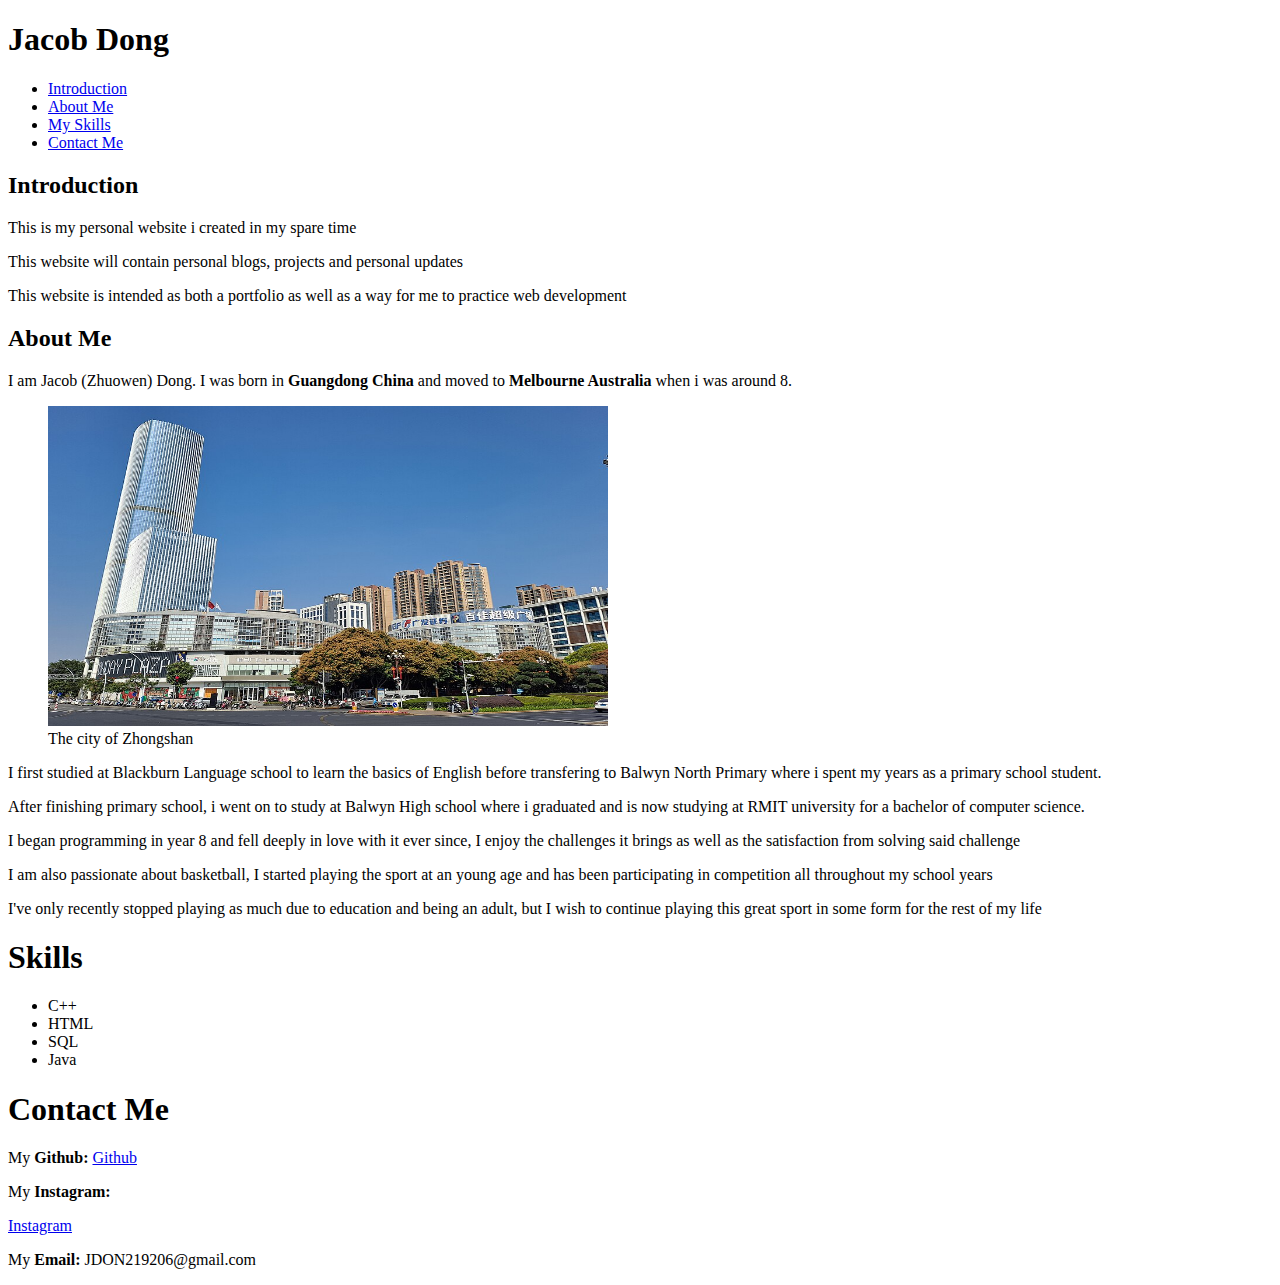
<file: index.html>
<!DOCTYPE html>
<html>
<head>
    <title>Jacob Dong's Website</title>
</head>

<body>

    <h1>Jacob Dong</h1>
    <nav>
        <ul>
            <li><a href="#introduction">Introduction</a></li>
            <li><a href="#aboutme">About Me</a></li>
            <li><a href="#skills">My Skills</a></li>
            <li><a href="#contact">Contact Me</a></li>
        </ul>
    </nav>

    <div id="introduction"> 
        <h2>Introduction</h2>
        <p>This is my personal website i created in my spare time</p>
        <p>This website will contain personal blogs, projects and personal updates</p>
        <p>This website is intended as both a portfolio as well as a way for me to practice web development</p>
    </div>

    <div id="aboutme"> 
        <h2>About Me</h2>
        <p>I am Jacob (Zhuowen) Dong. I was born in <strong>Guangdong China </strong> and moved to <strong>Melbourne Australia</strong> when i was around 8. </p> 
        <figure>
             <img src="./Images/zhongshan.jpg" 
             width="560" 
             height="320" 
             alt="Image of the city of Zhongshan"/>
             <figcaption>
                The city of Zhongshan
             </figcaption>
        </figure>
        <p> I first studied at Blackburn Language school to learn the basics of English before transfering to Balwyn North Primary where i spent my years as a primary school student. </p>
        <p>After finishing primary school, i went on to study at Balwyn High school where i graduated and is now studying at RMIT university for a bachelor of computer science.</p>
        <p>I began programming in year 8 and fell deeply in love with it ever since, I enjoy the challenges it brings as well as the satisfaction from solving said challenge</p>
        <p>I am also passionate about basketball, I started playing the sport at an young age and has been participating in competition all throughout my school years</p>
        <p>I've only recently stopped playing as much due to education and being an adult, but I wish to continue playing this great sport in some form for the rest of my life</p>
        <p></p>
    </div>

    <div id="skills">
        <h1>Skills</h1>
        <ul>
            <li>C++</li>
            <li>HTML</li>
            <li>SQL</li>
            <li>Java</li>
        </ul>
    </div>

    <div id="contact">
        <h1>Contact Me</h1>
        <p>My <strong>Github: </strong><a href="https://github.com/Jacob-Dong7/Jacob-Dong7?tab=readme-ov-file" target="_blank">Github</a>
        <p>My <strong>Instagram: </strong></p><a href="https://www.instagram.com/jdotyi7/" target="_blank">Instagram</a>
        <p>My <strong>Email: </strong>JDON219206@gmail.com</p> 
    </div>
</body>
</html>
</file>
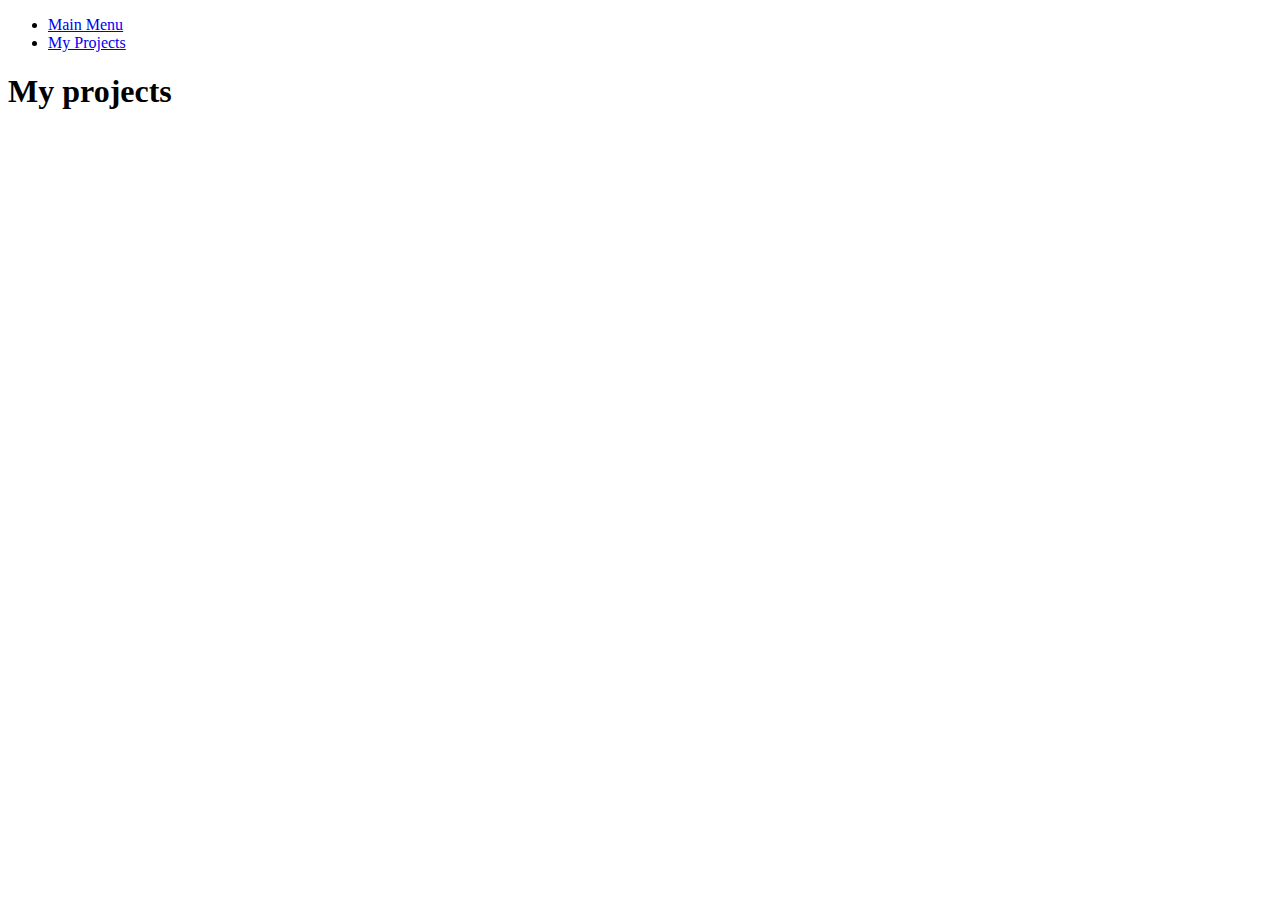
<file: myprojects.html>
<!DOCTYPE html>
<html>

<head>
    <title>My Projects page</title>
</head>

<nav class="globalnav">
    <ul>
        <li><a href="./index.html">Main Menu</a></li>
        <li><a href="./myprojects.html">My Projects</a></li>
    </ul>
</nav>

<body>
    <section class="myprojects">

    <header>
    <h1>My projects</h1>
    </header>

    </section>

    <section class="projectlists">

    </section>





</body>
</html>
</file>
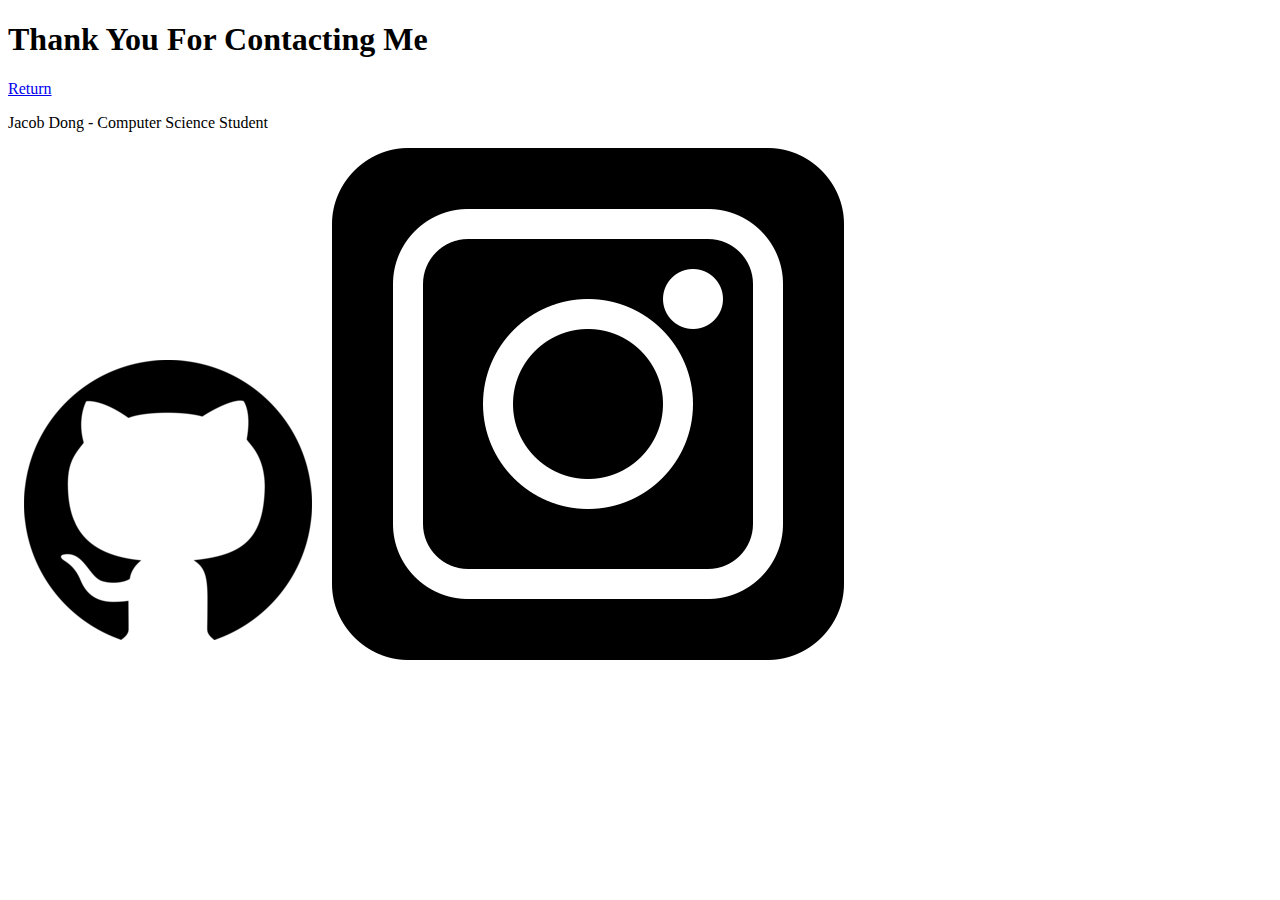
<file: thanks.html>
<!DOCTYPE html>
<html>

    <head>
        <title>Thank You Page</title>
        <link href="./style.css" rel="stylesheet">
    </head>

    <body class="main-thank">
        <header class="thanks">
            <h1>Thank You For Contacting Me</h1>
        </header>

        <section class="return">
            <a href="./index.html">Return</a>
        </section>

        <footer class="footer-thank">
        <div class="footer-content">
            <p>Jacob Dong - Computer Science Student</p>
                <div class="footer-links">
                    <a href="https://github.com/Jacob-Dong7" target="_blank"><img src="./Images/github.jpg"></a>
                    <a href="https://www.instagram.com/jdotyi7/" target="_blank"><img src="./Images/instagram.png"></a>
                </div>
        </div>
    </footer>
    </body>

</html>
</file>
<file: style.css>
.navbar {
   background-color: #FFFFFF;
   display:flex;
   justify-content: space-evenly;
   border-style: solid;
   border: 5px;

   height: 60px;
   width: 100%;
   align-items:center;
}

.navbar a {
   color:black;
   text-decoration: none;
   padding: 0 20px;
   font-size: 20px;
}

.navbar:hover {
   color:#4FC3F7;
}


.headnav li {
   text-align:center;
   list-style: none;
}

.headnav a {
   color: white;
   font-size: 20px;
}

h1.maintitle {
   
}

.mainmenu {
   background-color: #1E2A38;
   color: white;
}
#maintitle {
   font-size: 40px;
   font-weight: bold;
   text-align: center;
}

.intro, .aboutme, .skills {
   text-align:center;
   font-size: 25px;
}

.intro h2, .aboutme h2, .skills h2 {
   font-weight: bold;
   font-size:30px;
}

.aboutme figcaption {
   font-size: 15px;
   font-style: italic;
   color: orange;
}

.skills li {
   font-size: 30px;
   font-style:italic;
   
}

.contact, .contact a {
   text-align:center;
   color: orange;
   font-size: 20px;
}

.contact h2 {
   font-size:30px;
   font-weight:bold;
   color:white;
}
</file>
